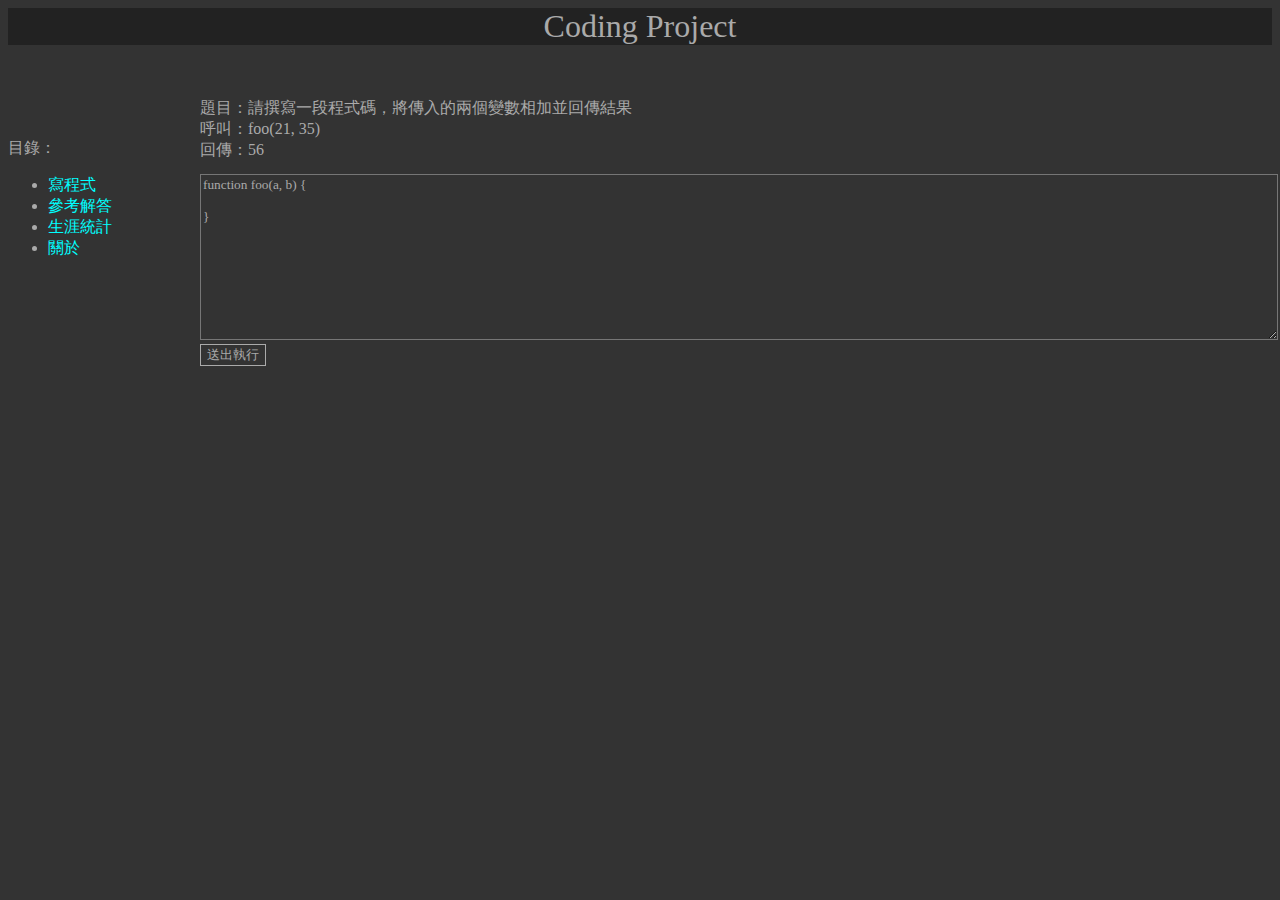
<file: index.html>
<!DOCTYPE html>
<html>
	<head>
		<title>Coding Project</title>
		<link rel="stylesheet" type="text/css" href="style.css">
	</head>
	<frameset rows = "10%, 90%" frameborder = 0>
		<frame name = title src = "title.html" noresize="noresize" scrolling = "no">
		<frame name = down src = "index2.html" noresize="noresize">
	</frameset>
</html>
</file>
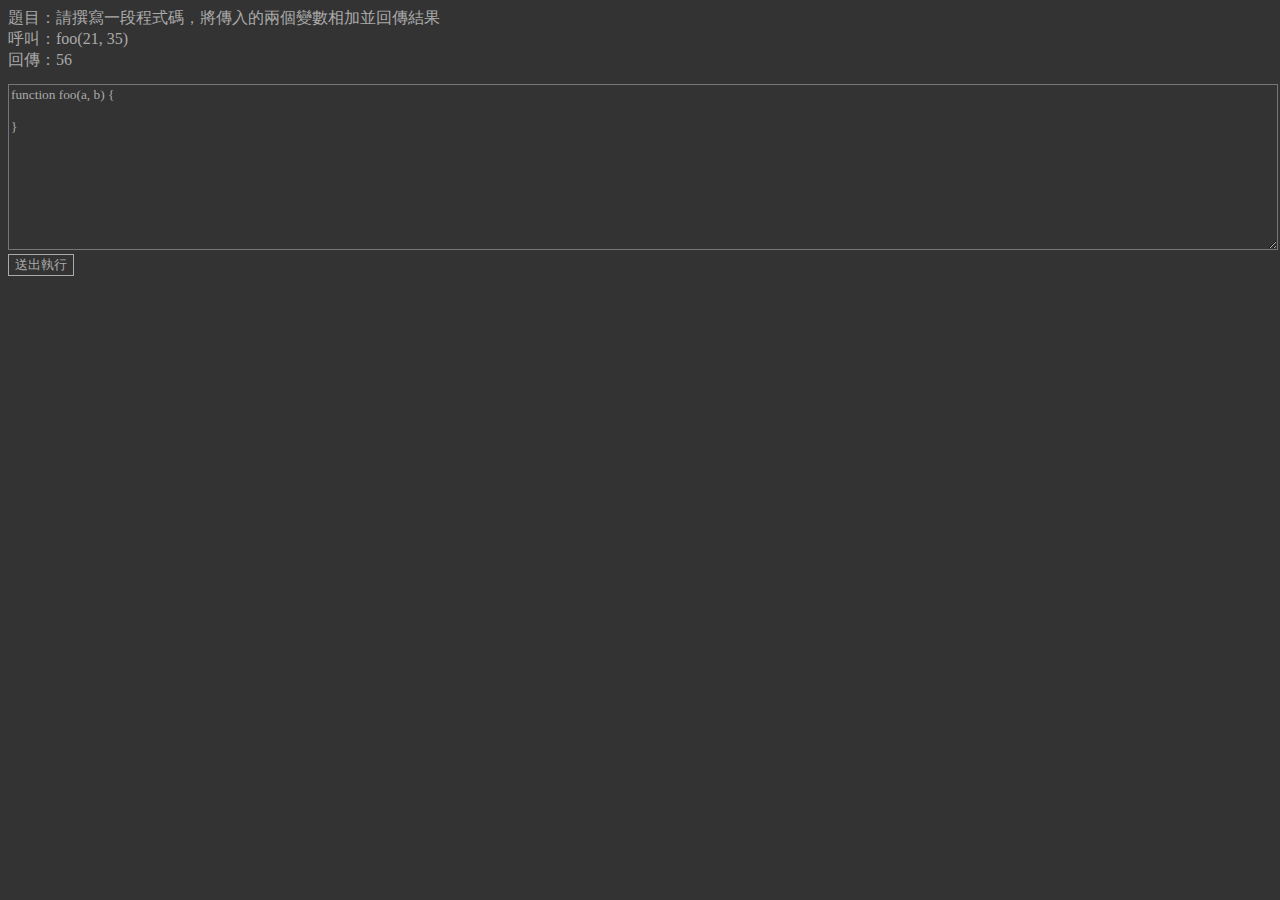
<file: coding.html>
<!DOCTYPE html>
<html>
	<head>
		<title>Coding Project</title>
		<script src = "script.js"></script>
		<link rel="stylesheet" type="text/css" href="style.css">
	</head>
	<body>
		<div id = "Question"></div>
		<div id = "ExInput"></div>
		<div id = "ExOutput"></div>
		<textarea rows = "10" cols = "50" id = "boxCode">
		</textarea> <br>
		<input type = "button" id = "BtnCode" 
			onclick = "coding()" value = "送出執行" >
		<div id = "Result"></div></br>
		<input type = "button" id = "BtnReset"
			onclick = "reset()" value = "重新挑戰" hidden>
		<span class = "errorDiv" id = "strError"></div>
		<audio id = "Right">
			<source src = "Applause.ogg">
		</audio>
		<audio id = "Wrong">
			<source src = "Buzzer.ogg">
		</audio>
		<script>init()</script>
	</body>
</html>
</file>
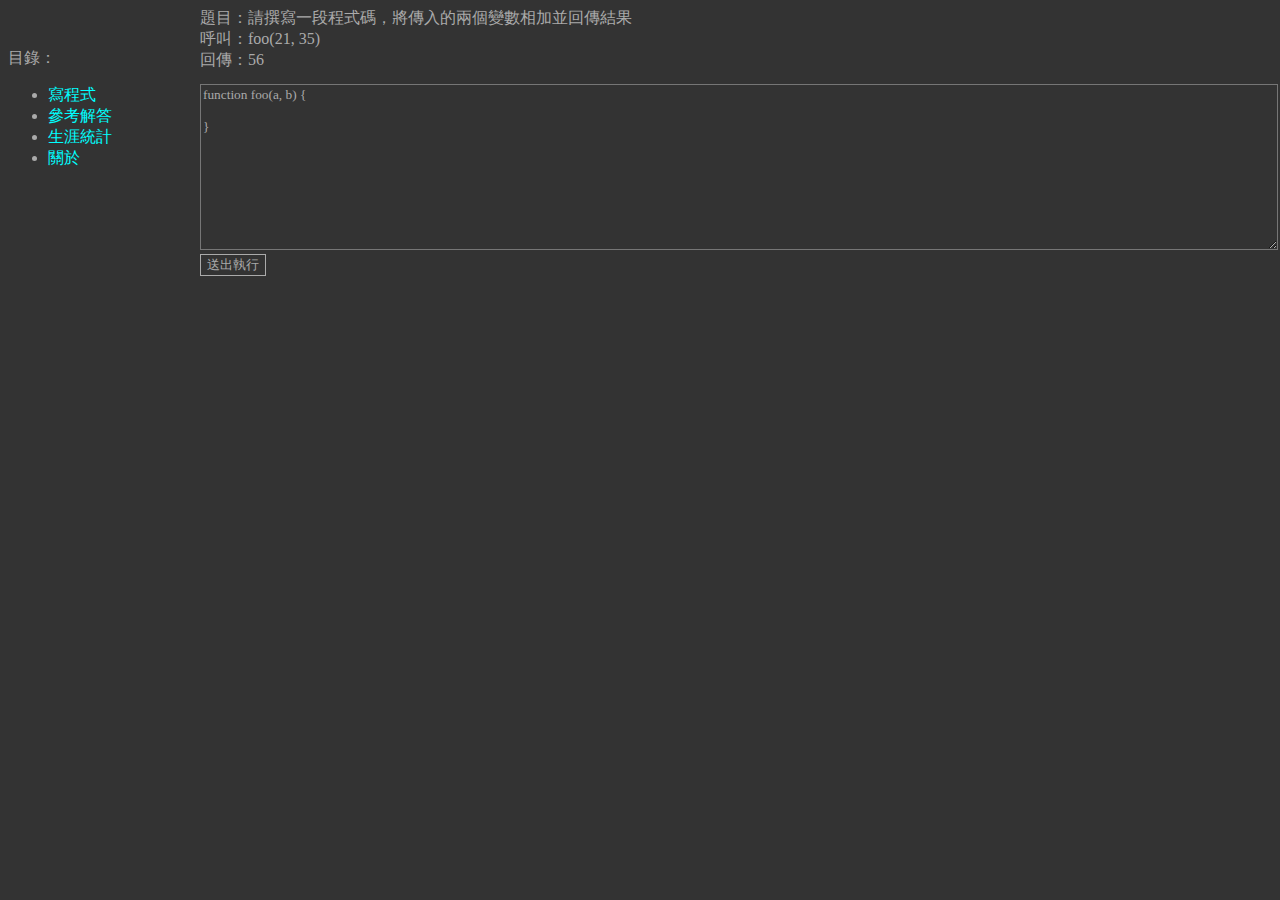
<file: index2.html>
<!DOCTYPE html>
<html>
	<head>
		<title>Coding Project</title>
		<link rel="stylesheet" type="text/css" href="style.css">
	</head>
	<frameset cols = "15%, 85%" frameborder = 0>
		<frame name = menu src = "menu.html" noresize="noresize">
		<frame name = right src = "coding.html" noresize="noresize">
	</frameset>
</html>
</file>
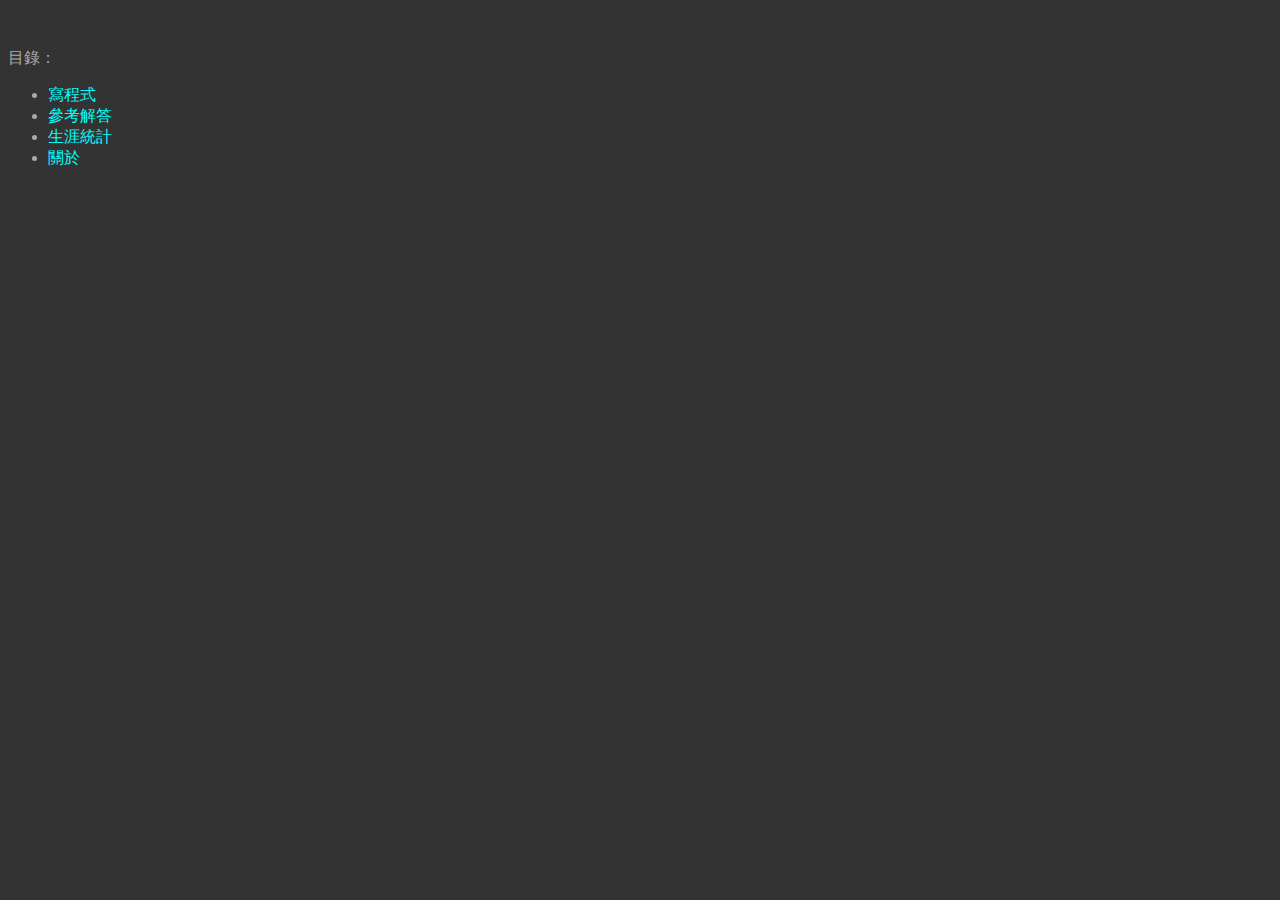
<file: menu.html>
<!DOCTYPE html>
<html>
<head>
<link rel="stylesheet" type="text/css" href="style.css">
</head>
<body>
	<div style = "margin-top: 3em">
		目錄：
		<ul>
			<li><a href = "coding.html" target = "right">寫程式</a></li>
			<li><a href = "solution.html" target = "right">參考解答</a></li>
			<li><a href = "statistics.html" target = "right">生涯統計</a></li> 
			<li><a href = "about.html" target = "right">關於</a></li>
		</ul>
	</div>
</body>
</html>
</file>
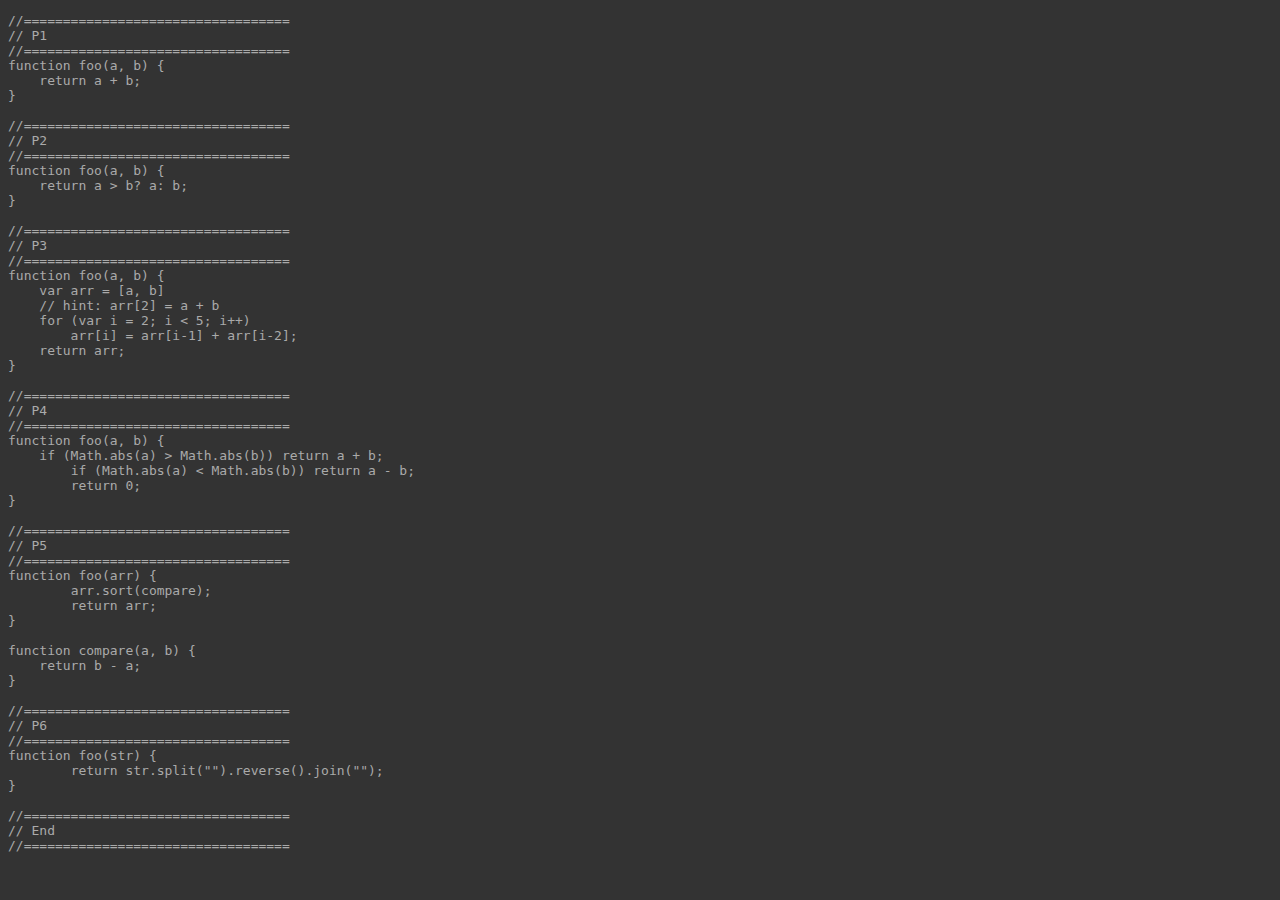
<file: solution.html>
<!DOCTYPE html>
<html>
    <head>
        <link rel = "stylesheet" type = "text/css" href = "style.css">
    </head>
    <body>
<pre>
//==================================
// P1
//==================================
function foo(a, b) {
    return a + b;
}

//==================================
// P2
//==================================
function foo(a, b) {
    return a > b? a: b;
}

//==================================
// P3
//==================================
function foo(a, b) {
    var arr = [a, b]
    // hint: arr[2] = a + b
    for (var i = 2; i < 5; i++)
        arr[i] = arr[i-1] + arr[i-2];
    return arr;
}

//==================================
// P4
//==================================
function foo(a, b) {
    if (Math.abs(a) > Math.abs(b)) return a + b;
	if (Math.abs(a) < Math.abs(b)) return a - b;
	return 0;
}

//==================================
// P5
//==================================
function foo(arr) {
	arr.sort(compare);
	return arr;
}

function compare(a, b) {
    return b - a;
}

//==================================
// P6
//==================================
function foo(str) {
	return str.split("").reverse().join("");
}

//==================================
// End
//==================================
</pre>
    </body>
</html>
</file>
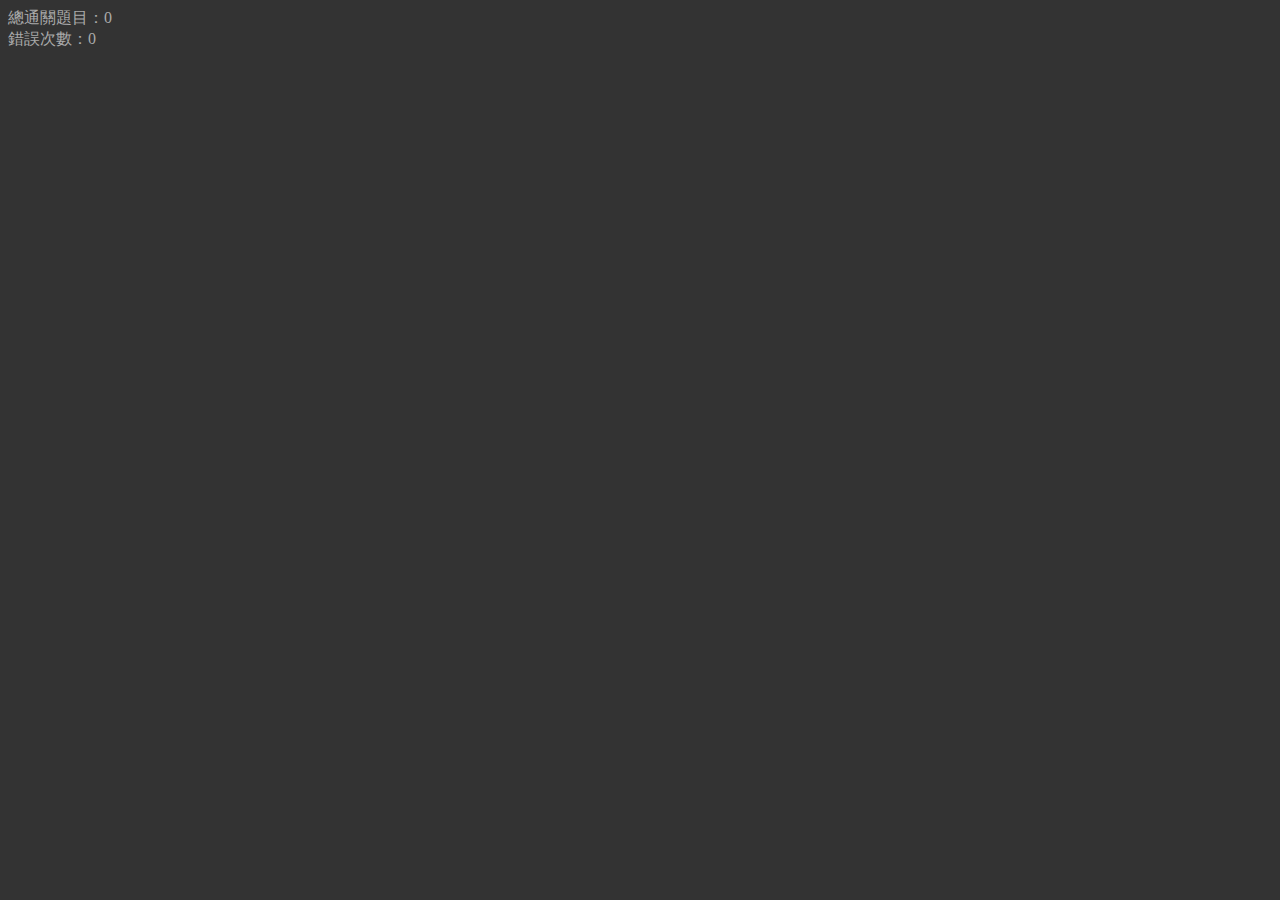
<file: statistics.html>
<!DOCTYPE html>
<html>
<head>
<link rel="stylesheet" type="text/css" href="style.css">
</head>
<body>
	<div id = "TotalAccept">總通關題目：</div>
	<div id = "WrongNum">錯誤次數：</div>
	<script>
		TotalAccept.innerHTML = "總通關題目：" + localStorage.getItem("AC");
		WrongNum.innerHTML = "錯誤次數：" + localStorage.getItem("Wrong");
	</script>
</body>
</html>
</file>
<file: style.css>
body, input[type = button], textarea {
	font-family: consolas, 微軟正黑體;
	background: #333333;
	color: #AAAAAA;
}

.Title {
	text-align: center;
	font-size: 24pt;
	background: #222222;
	margin-bottom: 1em;
}

input[type = button] {
	border: solid 1px;
}

textarea {
	width: 100%;
	height: 80%;
	margin-top: 1em;
}

.canRight {
	width:  100%;
	height: 15%;
	
}

a {
	text-decoration: none;
	color: aqua;
}

a:hover {
	color: deepskyblue;
}

.errorDiv {
	color: red;
}
</file>
